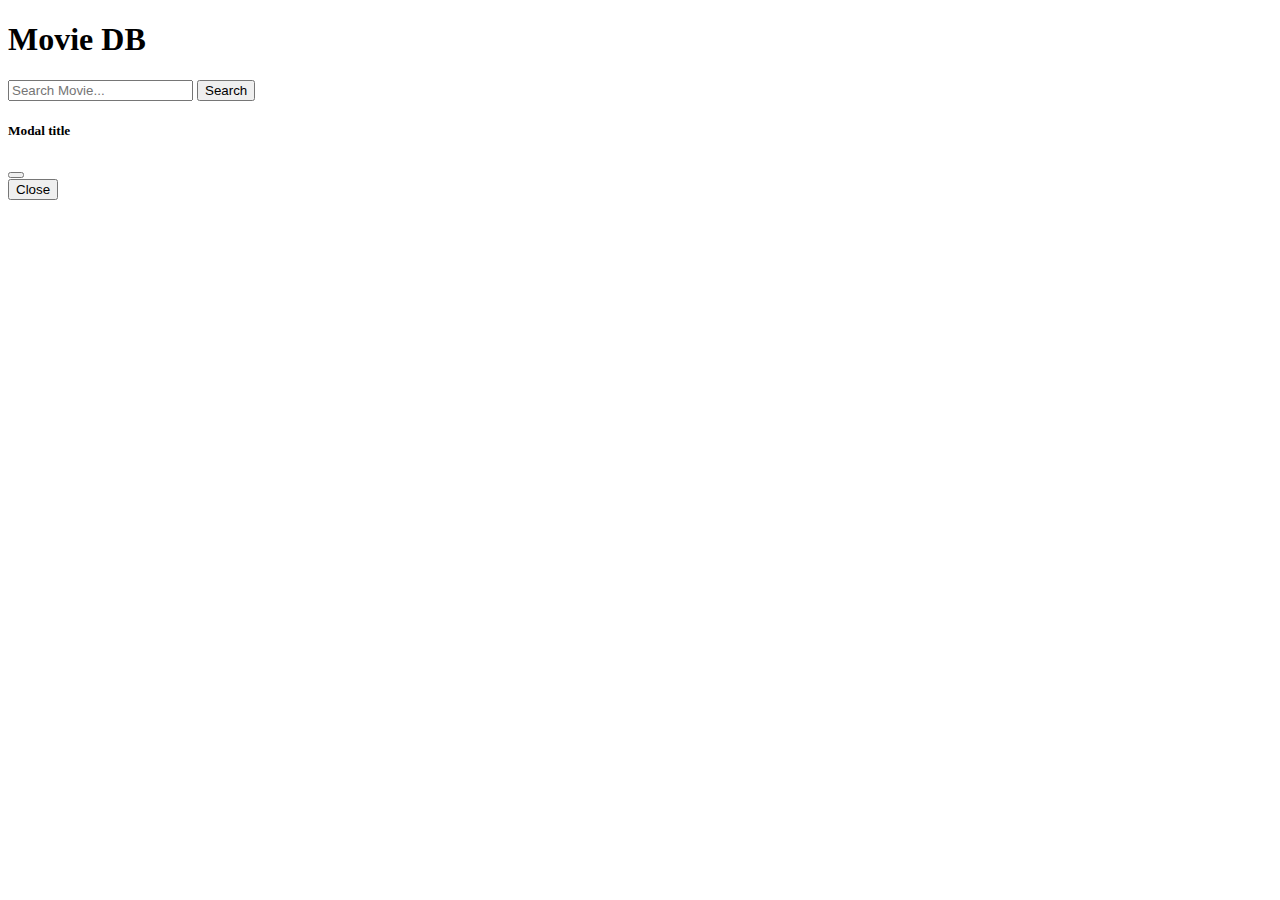
<file: latihan_javascript/latihan_callback.html>
<!doctype html>
<html lang="en">
  <head>
    <!-- Required meta tags -->
    <meta charset="utf-8">
    <meta name="viewport" content="width=device-width, initial-scale=1">

    <!-- Bootstrap CSS -->
    <link href="https://cdn.jsdelivr.net/npm/bootstrap@5.0.1/dist/css/bootstrap.min.css" rel="stylesheet" integrity="sha384-+0n0xVW2eSR5OomGNYDnhzAbDsOXxcvSN1TPprVMTNDbiYZCxYbOOl7+AMvyTG2x" crossorigin="anonymous">

    <title>Movie DB</title>
  </head>
  <body>


    <div class="container">
        <div class="row mt-5">
            <div class="col">
                <h1>Movie DB </h1>
            </div>
        </div>

        <div class="row">
            <div class="col-md-8">
                <div class="input-group mb-3">
                    <input type="text" class="form-control input-keyword" placeholder="Search Movie...">
                    <button class="btn btn-primary search-button" type="button" >Search</button>
                  </div>
            </div>
        </div>

        <div class="row movie-container">
           
        </div>
    </div>

<!-- Modal -->
<div class="modal fade" id="movieDetailModal" tabindex="-1" aria-labelledby="movieDetailModalLabel" aria-hidden="true">
    <div class="modal-dialog modal-dialog-centered modal-lg">
        <div class="modal-content">
        <div class="modal-header">
            <h5 class="modal-title" id="movieDetailModalLabel">Modal title</h5>
            <button type="button" class="btn-close" data-bs-dismiss="modal" aria-label="Close"></button>
        </div>
        <div class="modal-body">
            
        </div>
        <div class="modal-footer">
            <button type="button" class="btn btn-secondary" data-bs-dismiss="modal">Close</button>
        </div>
        </div>
    </div>
</div>



    <!-- Optional JavaScript; choose one of the two! -->
    <script src="https://code.jquery.com/jquery-3.6.0.min.js" integrity="sha256-/xUj+3OJU5yExlq6GSYGSHk7tPXikynS7ogEvDej/m4=" crossorigin="anonymous"></script>

    <!-- Option 1: Bootstrap Bundle with Popper -->
    <script src="https://cdn.jsdelivr.net/npm/bootstrap@5.0.1/dist/js/bootstrap.bundle.min.js" integrity="sha384-gtEjrD/SeCtmISkJkNUaaKMoLD0//ElJ19smozuHV6z3Iehds+3Ulb9Bn9Plx0x4" crossorigin="anonymous"></script>

    <!-- Option 2: Separate Popper and Bootstrap JS -->
    <!--
    <script src="https://cdn.jsdelivr.net/npm/@popperjs/core@2.9.2/dist/umd/popper.min.js" integrity="sha384-IQsoLXl5PILFhosVNubq5LC7Qb9DXgDA9i+tQ8Zj3iwWAwPtgFTxbJ8NT4GN1R8p" crossorigin="anonymous"></script>
    <script src="https://cdn.jsdelivr.net/npm/bootstrap@5.0.1/dist/js/bootstrap.min.js" integrity="sha384-Atwg2Pkwv9vp0ygtn1JAojH0nYbwNJLPhwyoVbhoPwBhjQPR5VtM2+xf0Uwh9KtT" crossorigin="anonymous"></script>
    -->

    <script src="latihan_callback.js"></script>
    <!-- <script src="fetch.js"></script> ni untuk fetch.js -->
  </body>
</html>
</file>
